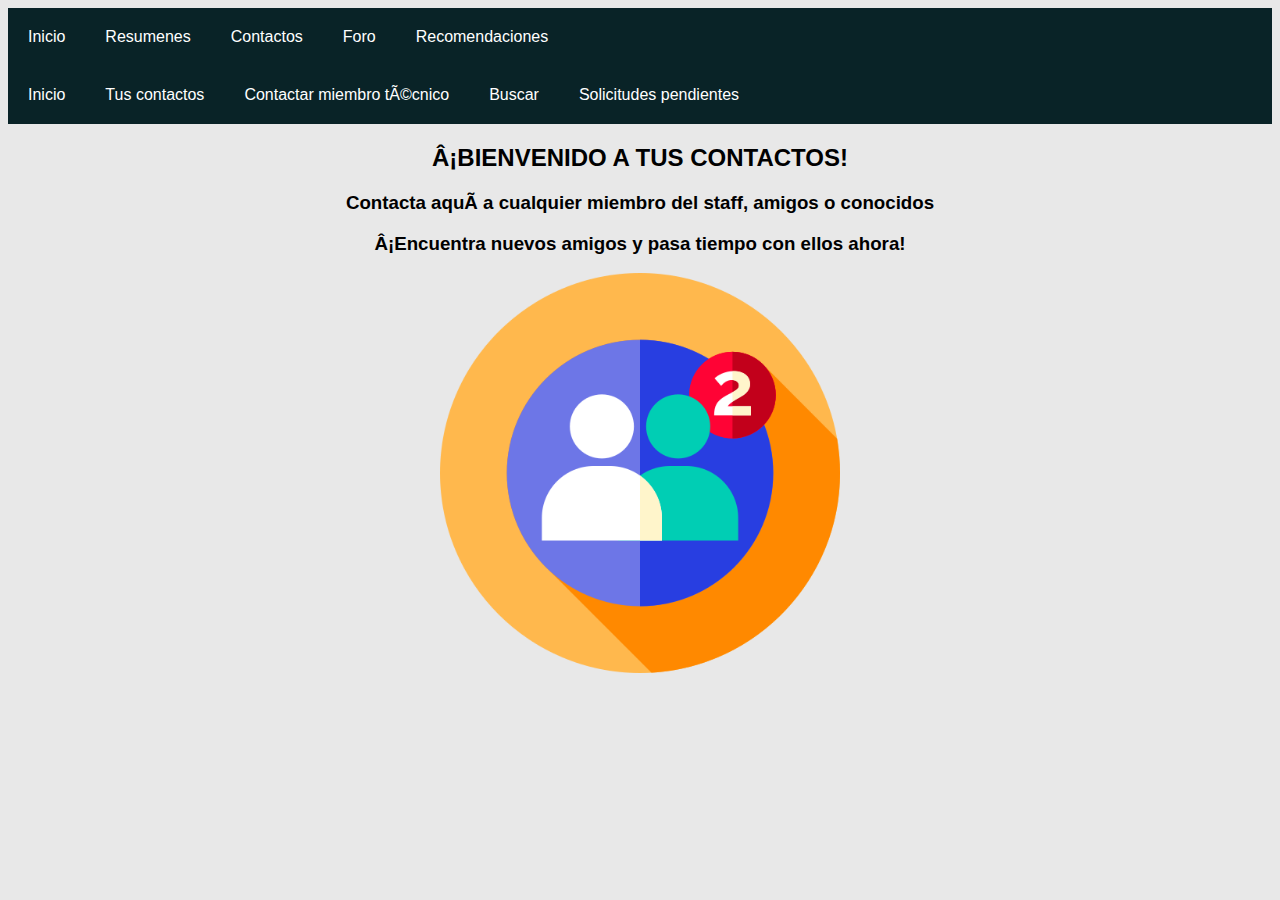
<file: PAGINA WEB/paginas/contactos.html>
<html>
<head>
<meta charset="UTF.8">
<link rel="stylesheet" type="text/css" href="estilo1.css"> 
</head>
<body  bgcolor="#9c98f2" text="black">
<ul class= "menu">
<li><a href="../index.html">Inicio</a></Li><li>
<li><a href="resumenes.html">Resumenes</a></Li><li>
<li><a href="#">Contactos</a></Li><li>
<li><a href="foro.html">Foro</a></Li><li>
<li><a href="recomendaciones.html">Recomendaciones</a></Li><li>
</ul>
<ul class= "menu">
<li><a href="#">Inicio</a></Li><li>
<li><a href="#">Tus contactos</a></Li><li>
<li><a href="#">Contactar miembro técnico </a></Li><li>
<li><a href="#">Buscar</a></Li><li>
<li><a href="#">Solicitudes pendientes </a></Li><li>
</ul>

<p><h2> <center> ¡BIENVENIDO A TUS CONTACTOS! </center> </H2></p>
<P> <h3> <center> Contacta aquí a cualquier miembro del staff, amigos o conocidos </p> </center> </h3>
<p> <h3> <center> ¡Encuentra nuevos amigos y pasa tiempo con ellos ahora! 
<P> </p>
<center><img src="contacto.png"width=400> 

</body>
</html>
</file>
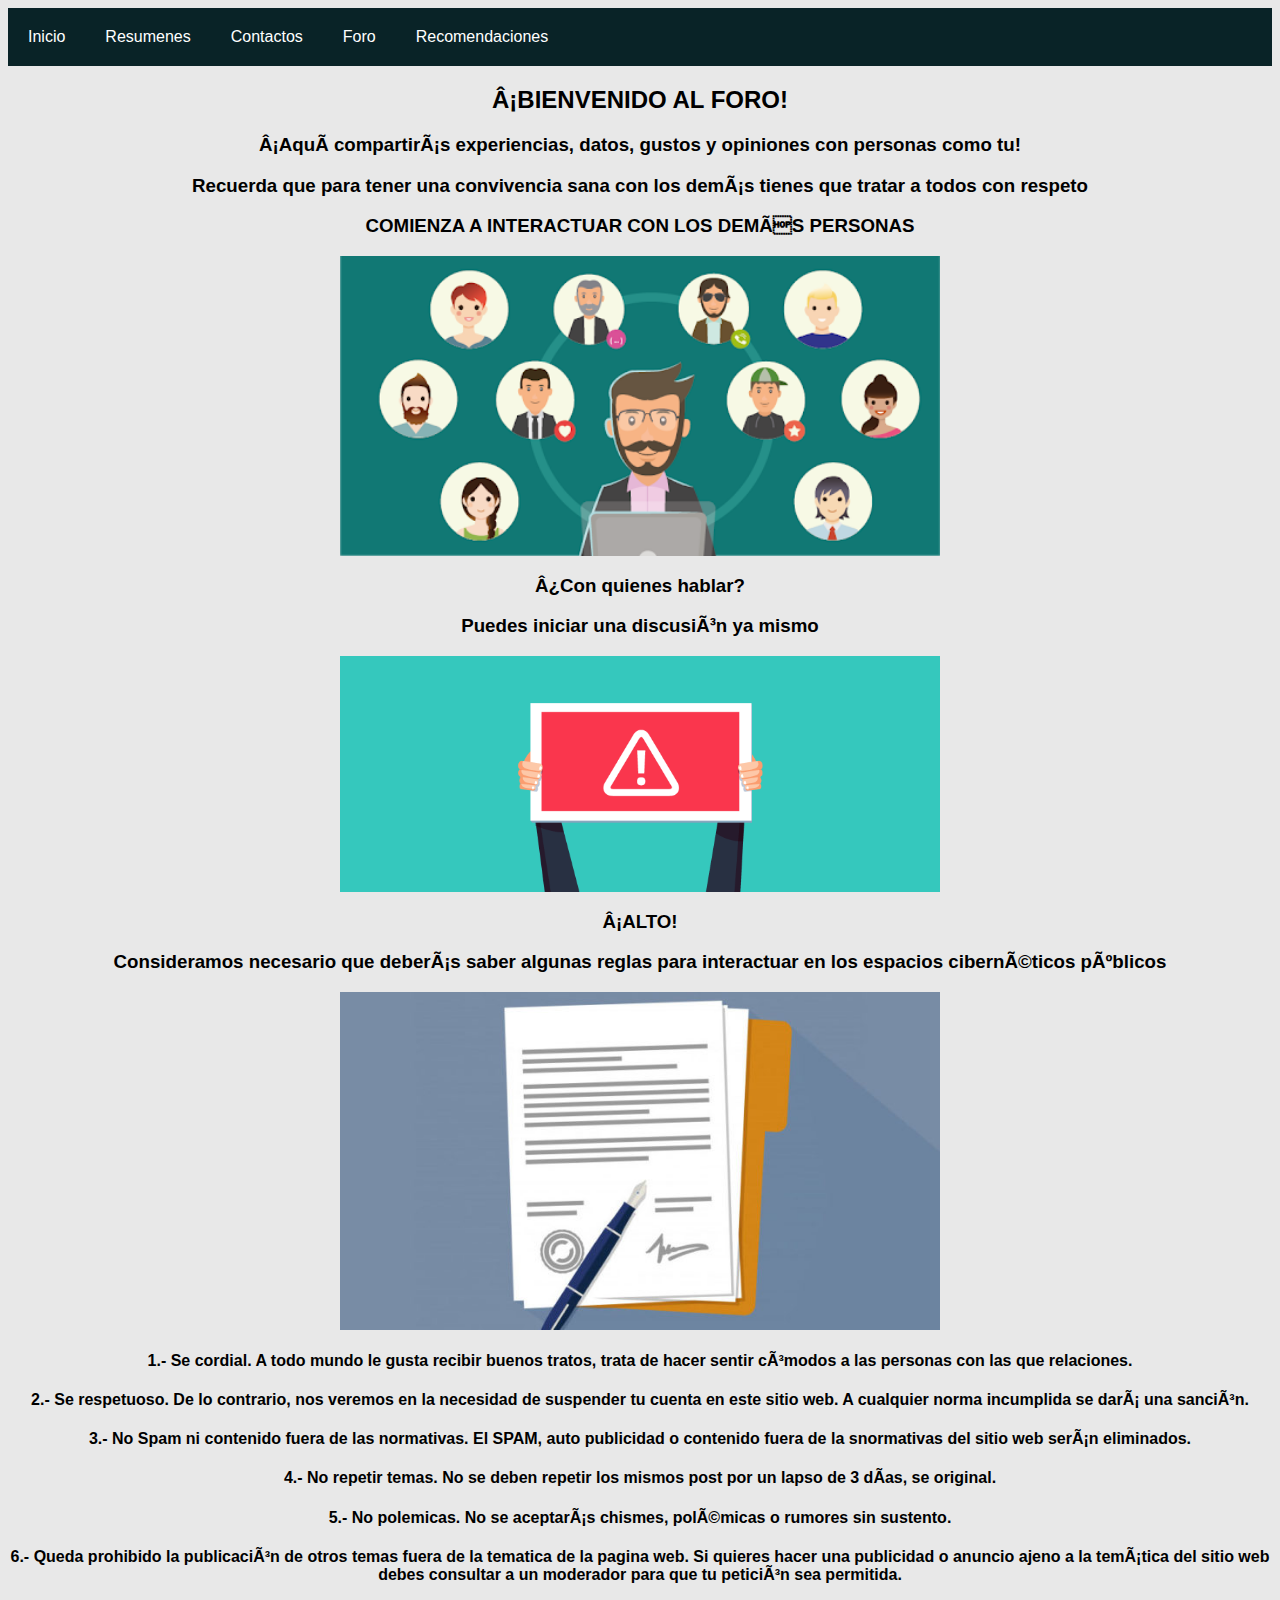
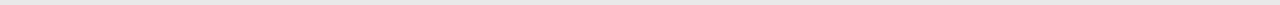
<file: PAGINA WEB/paginas/foro.html>
<html>
<head>
<meta charset="UTF.8">
<link rel="stylesheet" type="text/css" href="estilo1.css"> 
</head
<body  bgcolor="#9c98f2" text="black">
<ul class= "menu">
<li><a href="../index.html">Inicio</a></Li><li>
<li><a href="recomendaciones.html">Resumenes</a></Li><li>
<li><a href="contactos.html">Contactos</a></Li><li>
<li><a href="#">Foro</a></Li><li>
<li><a href="recomendaciones.html">Recomendaciones</a></Li><li>
</ul>
<p><h2> <center> ¡BIENVENIDO AL FORO! </center> </H2></p>
<P> <h3> <center> ¡Aquí compartirás experiencias, datos, gustos y opiniones con personas como tu! </p> </center> </h3>
<p> <h3> <center> Recuerda que para tener una convivencia sana con los demás tienes que tratar a todos con respeto </p> </h3> </center>
<p> <h3> <center> COMIENZA A INTERACTUAR CON LOS DEMÁS PERSONAS </p> </h3> </center> 

<P> </p>
<center><img src="foros.png"width=600>
<p> <h3> <center> ¿Con quienes hablar? </p> </h3> </center> 
<p> <h3> <center> Puedes iniciar una discusión ya mismo </p> </h3> </center>

<center><img src="advertencia.png"width=600>
<p><h3> <center>  ¡ALTO! </P> </H3> </center>
 <p><h3> <center> Consideramos necesario que deberás saber algunas reglas para interactuar en los espacios cibernéticos públicos </p> </h3> </center> 
 
<center><img src="descarga.jpg"width=600>
 
 <p> <h4> 1.- Se cordial. A todo mundo le gusta recibir buenos tratos, trata de hacer sentir cómodos a las personas con las que relaciones. </p> </h4> 
 <p> <h4> 2.- Se respetuoso. De lo contrario, nos veremos en la necesidad de suspender tu cuenta en este sitio web. A cualquier norma incumplida se dará una sanción. </p> </h4>
 <p> <h4> 3.- No Spam ni contenido fuera de las normativas. El SPAM, auto publicidad o contenido fuera de la snormativas del sitio web serán eliminados. </p> </h4> 
 <p> <h4> 4.- No repetir temas. No se deben repetir los mismos post por un lapso de 3 días, se original. </p> </h4> 
 <p> <h4> 5.- No polemicas. No se aceptarás chismes, polémicas o rumores sin sustento. 
 <p> <h4> 6.- Queda prohibido la publicación de otros temas fuera de la tematica de la pagina web. Si quieres hacer una publicidad o anuncio ajeno a la temática del sitio web debes consultar a un moderador para que tu petición sea permitida. 
<body>
</html>
</file>
<file: PAGINA WEB/paginas/estilo1.css>
body{
font-family: arial, helvetica;
background: #e8e8e8
}
 
 .menu{
	 list-style: none; 
	 padding: 0;
	 background: #092327;
	 width: 90%
	 max-widht: 1000px; 
	 margin: auto; 
 }
	 
 .menu li a{
		 text-decoration: none; 
		 color: white;
		 padding: 20px;
		 display: block; 
	 }
	 
.menu li{
	display: inline-block;
	text-align: center;
}

.menu li a:hover{
	background: #ef8354; 
}
</file>
